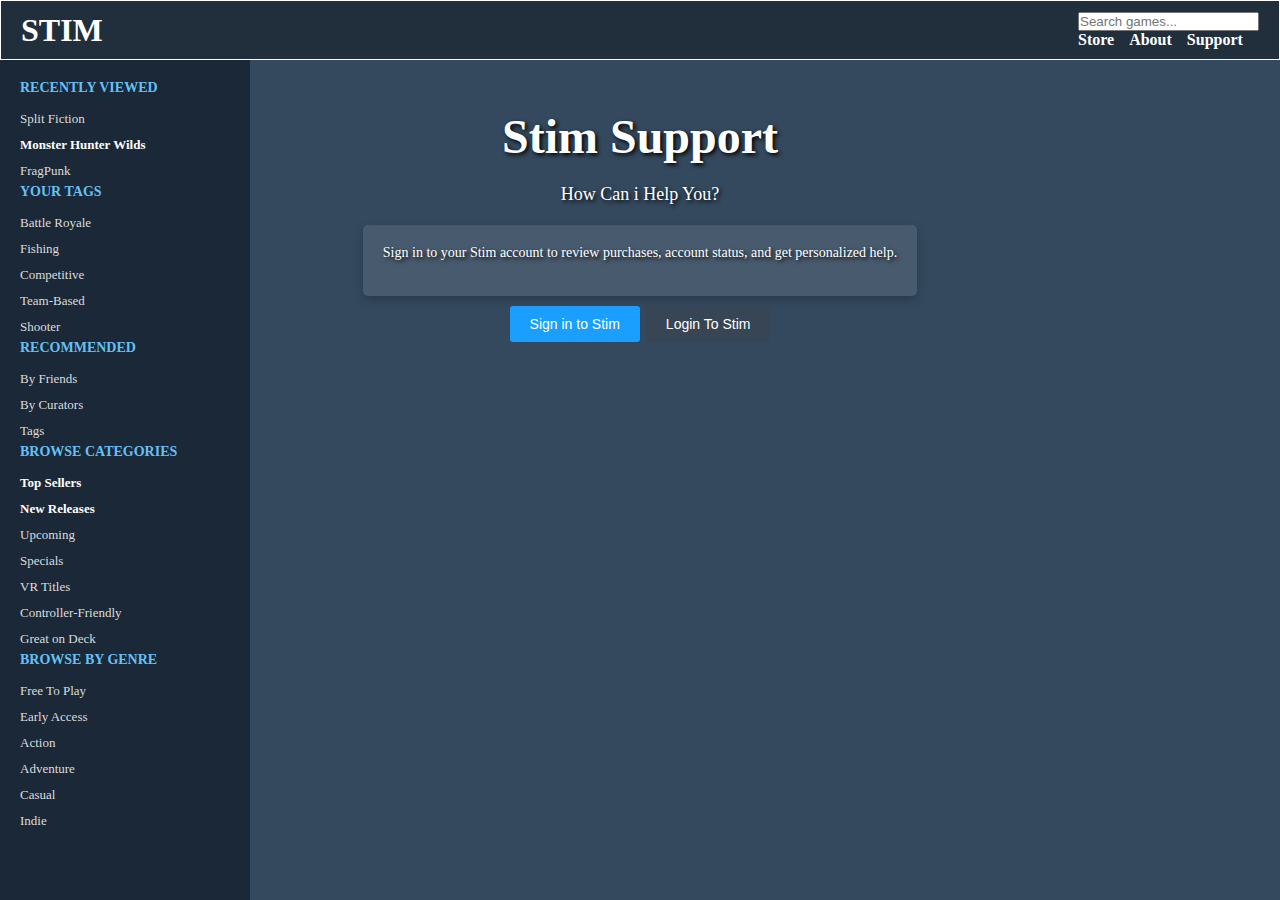
<file: support.html>
<!DOCTYPE html>
<html lang="en">
<head>
    <meta charset="UTF-8">
    <meta name="viewport" content="width=device-width, initial-scale=1.0">
    <title>Support</title>
    <link rel="stylesheet" href="support.css">
</head>
<body>
    <header>
        <h1>STIM</h1>
        <div class="search-box">
            <input type="text" id="search" placeholder="Search games...">
        <ul>
            <li><a href="index.html">Store</a></li>
            <li><a href="about.html">About</a></li>
            <li><a href="support.html">Support</a></li>
        </ul>
    </header>
    <div class="sidebar">
        <h3>RECENTLY VIEWED</h3>
    <ul>
        <li>Split Fiction</li>
        <li><a href="game.html">Monster Hunter Wilds</a></li>
        <li>FragPunk</li>
    </ul>

    <h3>YOUR TAGS</h3>
    <ul>
        <li>Battle Royale</li>
        <li>Fishing</li>
        <li>Competitive</li>
        <li>Team-Based</li>
        <li>Shooter</li>
    </ul>

    <h3>RECOMMENDED</h3>
    <ul>
        <li>By Friends</li>
        <li>By Curators</li>
        <li>Tags</li>
    </ul>

    <h3>BROWSE CATEGORIES</h3>
    <ul>
        <li><a href="top_seller.html">Top Sellers</a></li>
        <li><a href="new_releases.html">New Releases</a></li>
        <li>Upcoming</li>
        <li>Specials</li>
        <li>VR Titles</li>
        <li>Controller-Friendly</li>
        <li>Great on Deck</li>
    </ul>

    <h3>BROWSE BY GENRE</h3>
    <ul>
        <li>Free To Play</li>
        <li>Early Access</li>
        <li>Action</li>
        <li>Adventure</li>
        <li>Casual</li>
        <li>Indie</li>
    </ul>
    </div>
    <div class="container">
        <h1 class="title">Stim Support</h1>
        <p class="sub-text">How Can i Help You?</p>
        <div class="box">
            <p class="desc">Sign in to your Stim account to review purchases, account status, and get personalized help.</p>
        </div>
        <div class="button">
            <button class="btn sign-in">Sign in to Stim</button>
            <button class="btn help">Login To Stim</button>
        </div>
    </div>
    
</body>
</html>
</file>
<file: support.css>
*{
    margin: 0;
    padding: 0;
    box-sizing: border-box;
}
header{
    position: fixed;
    top: 0;
    left: 0;
    width: 100%;
    height: 60px;
    background-color: #212f3d;
        padding: 15px 20px;
        display: flex;
        justify-content: space-between;
        align-items: center;
        color: white;
        border: 1px solid;
}
ul{
    list-style: none;
        display: flex;
        gap: 15px;
        margin: 0;
        padding: 0;
}
ul li{
    display: inline;
}
ul li a{
    color: white;
        text-decoration: none;
        font-weight: bold;
}
ul li a:hover{
    color: #f39c12;
}
body{
    background-color: #34495e;
}
h2{
    font-style: sans-serif;
}
.sidebar {
    position: fixed;
    top: 60px; 
    left: 0;
    width: 250px;
    height: calc(100vh - 60px); 
    background-color: #1b2838;
    color: white;
    padding: 20px;
    overflow-y: auto;
}

.sidebar h3 {
    font-size: 14px;
    color: #66c0f4;
    margin-bottom: 10px;
}

.sidebar ul {
    display: block;
    list-style: none;
    padding: 0;
}

.sidebar ul li {
    display: block;
    font-size: 13px;
    color: #dcdcdc;
    padding: 5px 0;
    cursor: pointer;
}

.sidebar ul li:hover {
    color: white;
    text-decoration: underline;
}
.main-content {
    margin-left: 260px; 
    padding: 80px 20px 20px; 
    background-color: #2b3a50;
    min-height: 100vh;
}
.container {
    display: flex;
    flex-direction: column; 
    justify-content: center; 
    align-items: center; 
    height: 50vh; 
    text-align: center; 
    color: white; 
    font-size: 24px;
    text-shadow: 2px 2px 4px black; 
}

.sub-text {
    font-size: 18px;
    margin-bottom: 20px;
    margin-top: 20px;
}
.box {
    background: rgba(255, 255, 255, 0.1);
    padding: 20px;
    border-radius: 5px;
    box-shadow: 0px 4px 10px rgba(0, 0, 0, 0.2);
    margin-bottom: 10px;
}

.desc {
    font-size: 14px;
    margin-bottom: 15px;
}

.buttons {
    display: flex;
    justify-content: center;
    gap: 10px;
}

.btn {
    border: none;
    padding: 10px 20px;
    font-size: 14px;
    cursor: pointer;
    border-radius: 3px;
}
.sign-in {
    background-color: #1a9fff;
    color: white;
}

.help {
    background-color: #384554;
    color: white;
}

.sign-in:hover {
    background-color: #0088cc;
}

.help:hover {
    background-color: #2c3b4d;
}
</file>
